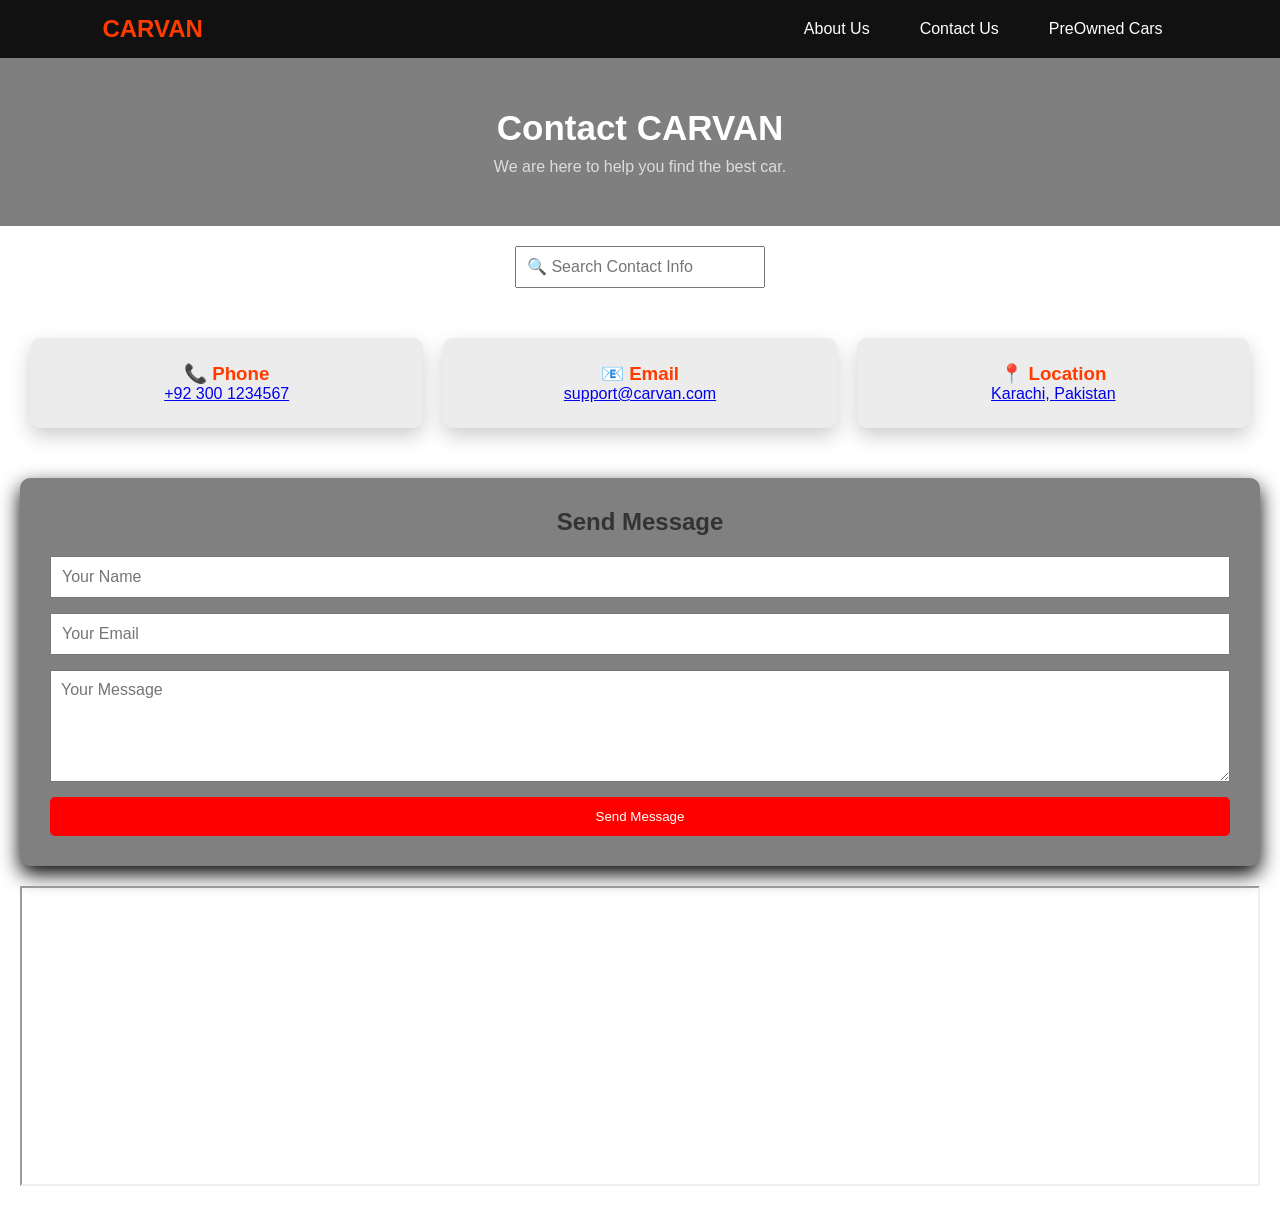
<file: contact.html>
<!DOCTYPE html>
<html lang="en">
<head>
<meta charset="UTF-8">
<meta name="viewport" content="width=device-width, initial-scale=1.0">

<title>Contact Us - CARVAN</title>

<style>
/* RESET */
*{
  margin:0;
  padding:0;
  box-sizing:border-box;
  font-family: 'Poppins', sans-serif;
}

/* NAVBAR */
.navbar{
  display:flex;
  justify-content:space-between;
  align-items:center;
  padding:15px 8%;
  background:#111; /* navbar stays dark */
  flex-wrap:wrap;
}
.logo{
  color:#ff3c00;
  font-size:24px;
  font-weight:bold;
}
.nav-links{
  list-style:none;
  display:flex;
  gap:20px;
}
.nav-links a{
  color:white;
  text-decoration:none;
  padding:8px 15px;
  transition:0.3s;
  border-radius:5px;
}
.nav-links a:hover{
  background:#ff3c00;
}

/* HERO (UPDATED IMAGE) */
.hero{
  text-align:center;
  padding:50px 20px;
  background:url('https://images.unsplash.com/photo-1492144534655-ae79c964c9d7') no-repeat center/cover;
  color:white;
  position:relative;
}
/* overlay for better text visibility */
.hero::before{
  content:"";
  position:absolute;
  top:0;
  left:0;
  width:100%;
  height:100%;
  background:rgba(0,0,0,0.5);
}
.hero h1, .hero p{
  position:relative;
  z-index:2;
}
.hero h1{
  font-size:35px;
  margin-bottom:10px;
}
.hero p{
  color:#ddd;
}

/* SEARCH */
.search{
  text-align:center;
  margin:20px;
}
.search input{
  padding:10px;
  width:250px;
  max-width:90%;
}

/* CONTACT CARDS */
.contact-container{
  display:grid;
  grid-template-columns:repeat(3,1fr);
  gap:20px;
  padding:30px;
}
.contact-card{
  background:#ececec;
  padding:25px;
  border-radius:10px;
  text-align:center;
  box-shadow:0 8px 20px rgba(0,0,0,0.2);
  transition:0.3s;
}
.contact-card:hover{
  background:#d9d9d9;
  transform:translateY(-8px);
}
.contact-card h3{
  color:#ff3c00;
}

/* FORM */
.form-section{
  background:gray;
  padding:30px;
  margin:20px;
  border-radius:10px;
  box-shadow:0 8px 20px black;
}
.form-section h2{
  text-align:center;
  color:#333;
}
form{
  display:grid;
  gap:15px;
  margin-top:20px;
}
input, textarea{
  padding:10px;
  font-size:16px;
  width:100%;
}
button{
  background:red;
  color:white;
  border:none;
  padding:12px;
  cursor:pointer;
  transition:0.3s;
  border-radius:5px;
}
button:hover{
  background:#111;
}

/* MAP */
.map{
  margin:20px;
}

/* RESPONSIVE */
@media(max-width:900px){
  .contact-container{
    grid-template-columns:1fr 1fr;
  }
}
@media(max-width:600px){
  .navbar{
    flex-direction:column;
    gap:10px;
  }
  .nav-links{
    flex-direction:column;
    align-items:center;
  }
  .contact-container{
    grid-template-columns:1fr;
  }
  .hero h1{
    font-size:26px;
  }
}
</style>
</head>

<body>

<!-- NAVBAR -->
<div class="navbar">
  <div class="logo">CARVAN</div>
  <ul class="nav-links">
    <li><a href="about.html">About Us</a></li>
    <li><a href="contact.html">Contact Us</a></li>
    <li><a href="preowned.html">PreOwned Cars</a></li>
  </ul>
</div>

<!-- HERO -->
<section class="hero">
  <h1>Contact CARVAN</h1>
  <p>We are here to help you find the best car.</p>
</section>

<!-- SEARCH -->
<div class="search">
  <input type="text" id="search" placeholder="🔍 Search Contact Info">
</div>

<!-- CONTACT CARDS -->
<section class="contact-container" id="contactCards">
  <div class="contact-card">
    <h3>📞 Phone</h3>
    <p><a href="tel:+923001234567">+92 300 1234567</a></p>
  </div>
  <div class="contact-card">
    <h3>📧 Email</h3>
    <p><a href="mailto:support@carvan.com">support@carvan.com</a></p>
  </div>
  <div class="contact-card">
    <h3>📍 Location</h3>
    <p><a href="https://www.google.com/maps?q=Karachi" target="_blank">Karachi, Pakistan</a></p>
  </div>
</section>

<!-- FORM -->
<section class="form-section">
  <h2>Send Message</h2>
  <form>
    <input type="text" placeholder="Your Name" required>
    <input type="email" placeholder="Your Email" required>
    <textarea rows="5" placeholder="Your Message"></textarea>
    <button type="submit">Send Message</button>
  </form>
</section>

<!-- MAP -->
<div class="map">
  <iframe width="100%" height="300" src="https://maps.google.com/maps?q=karachi&t=&z=13&ie=UTF8&iwloc=&output=embed"></iframe>
</div>

<script>
/* SEARCH FILTER */
document.getElementById("search").addEventListener("keyup", function(){
  let value = this.value.toLowerCase();
  document.querySelectorAll(".contact-card").forEach(function(card){
    let text = card.innerText.toLowerCase();
    card.style.display = text.includes(value) ? "block" : "none";
  });
});
</script>

</body>
</html>
</file>
